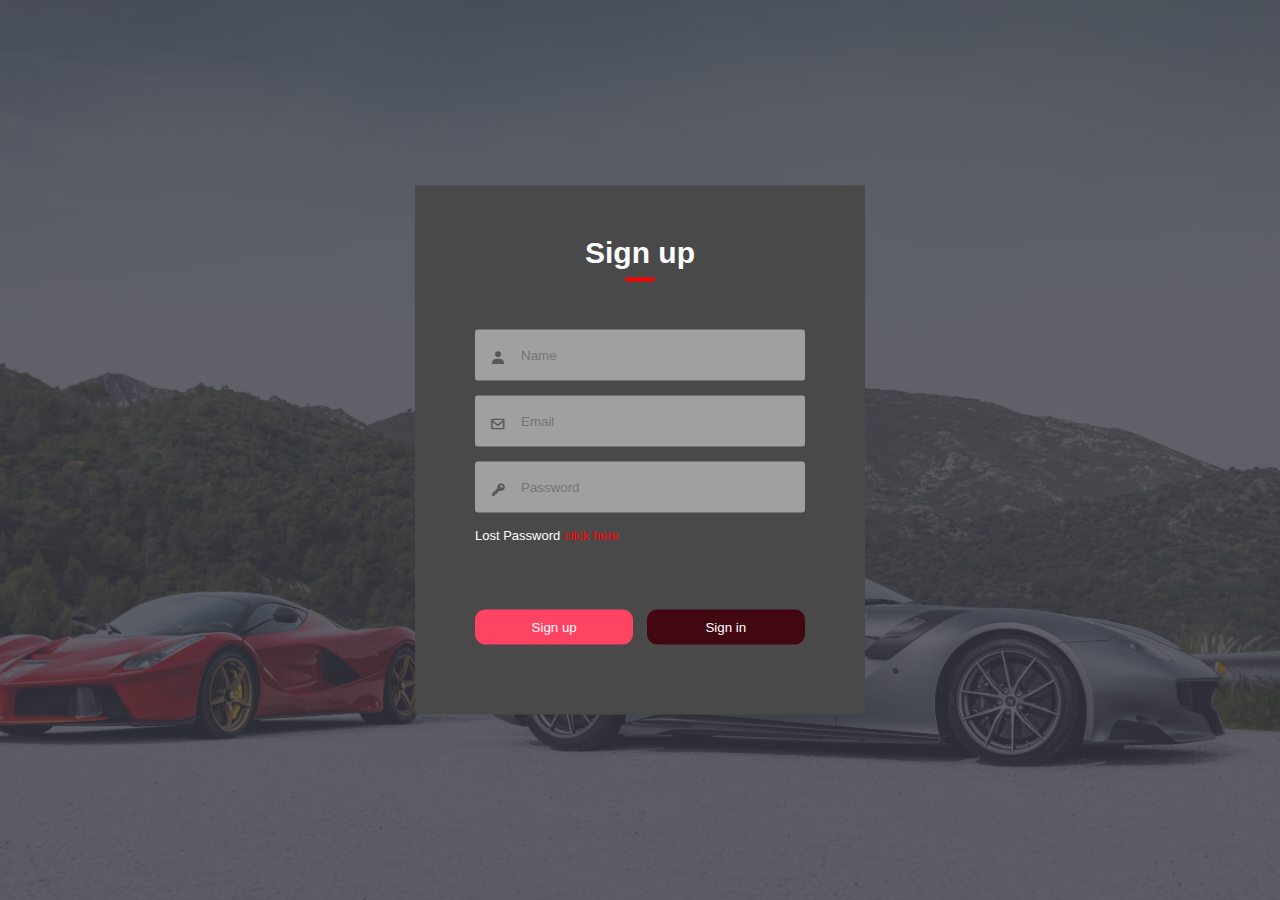
<file: login.html>
<!DOCTYPE html>
<html lang="en">
    <head>
        <meta charset="UTF-8">
        <meta name="viewport" content="width=device-width, initial-scale=1.0">
        <link rel="shortcut icon" href="./assests/icons8-car-100.png"
            type="image/x-icon">
        <title>LOGIN</title>
        <link href='https://unpkg.com/boxicons@2.1.4/css/boxicons.min.css'
            rel='stylesheet'>

        <style>
      * {
    margin: 0;
    padding: 0;
    font-family: Arial, Helvetica, sans-serif;
    font-style: normal;
    box-sizing: border-box;
    box-sizing: border-box;
}
.container{
    width: 100%;
    height: 100vh;
    background-image: linear-gradient(rgba(65, 65, 70, 0.8), rgba(54, 54, 66, 0.8)), url("./assests/pexels-quentin-martinez-2147503099-31078740.jpg");
    background-position: center;
    background-size: cover;
    position: relative;
}
.form-box{
    width: 90%;
    max-width: 450px;
    position: absolute;
    left: 50%;
    bottom:50%;
    transform: translate(-50%,50%);
    background-color: #494949;
    padding: 50px 60px 70px;
    text-align: center;
}


.form-box h1{
    font-size: 30px;
    margin-bottom: 60px;
    color: white;
    position: relative;
}
.form-box h1::after{
    content: '';
    width: 30px;
    height: 4px;
    border-radius: 3px;
    background-color: #ff0000;
    position: absolute;
    bottom: -12px;
    left: 50%;
    transform: translateX(-50%);
}
.input-fild{
    background-color: #a0a0a0;
    margin: 15px 0;
    border-radius: 3px;
    display: flex;
    text-align: center;
    max-height: 65px;
    transition:  max-height 0.5s ;
    overflow: hidden;
}
input{
    width: 100%;
    background-color: transparent;
    border: 0;
    outline: 0;
    padding: 18px 15px;
}
.input-fild i{
    margin-left: 15px;
    color: #585656;
   position: relative;
  top: 20px;
}
form p{
    text-align: left;
    font-size: 13px;
    color: white;

}
form p a{
    text-decoration: none;
    color: #ff0000;
}
.btn {
    padding: 10px 22px;
    background-color: #ff4463;
    color: white;
    font-weight: 400;
    border-radius: 10px;
    border: none;
    cursor: pointer;
    flex-basis: 48%;
}

.btn:hover {
    background-color: #fd052f;

}
.btn-fild{
    width: 100%;
    display: flex;
    justify-content: space-between;

}
.input-group{
    height: 280px;

}
 .disable{
    background: #410811;
    color: white;
    
}
    </style>
    </head>
    <body>
        <div class="container">
            <div class="form-box">
                <h1 id="title">Sign up</h1>
                <form action>
                    <div class="input-group">
                        <div class="input-fild" id="namefild">
                            <i class='bx bxs-user'></i>
                            <input type="text" placeholder="Name">
                        </div>
                        <div class="input-fild">
                            <i class='bx bx-envelope'></i>
                            <input type="text" placeholder="Email">
                        </div>
                        <div class="input-fild">
                            <i class='bx bxs-key'></i>
                            <input type="text" placeholder="Password">
                        </div>
                        <p>Lost Password <a href="#">click here</a></p>
                    </div>
                    <div class="btn-fild">
                        <button type="button" id="signup" class="btn">Sign
                            up</button>
                        <button type="button" id="signim"
                            class="btn disable">Sign in</button>
                    </div>
                </form>
            </div>
        </div>
        <script>
       let signup=document.getElementById("signup")
       let signim=document.getElementById("signim")
       let namefild=document.getElementById("namefild")
       let title=document.getElementById("title")

       signim.onclick=function(){
        namefild.style.maxHeight= "0";
        title.innerHTML="Sign In"
        signup.classList.add("disable")
        signim.classList.remove("disable")
       }
       
       signup.onclick=function(){
        namefild.style.maxHeight= "60px";
        title.innerHTML="Sign Up"
        signim.classList.add("disable")
       signup.classList.remove("disable")
       }
        </script>
    </body>
</html>
</file>
